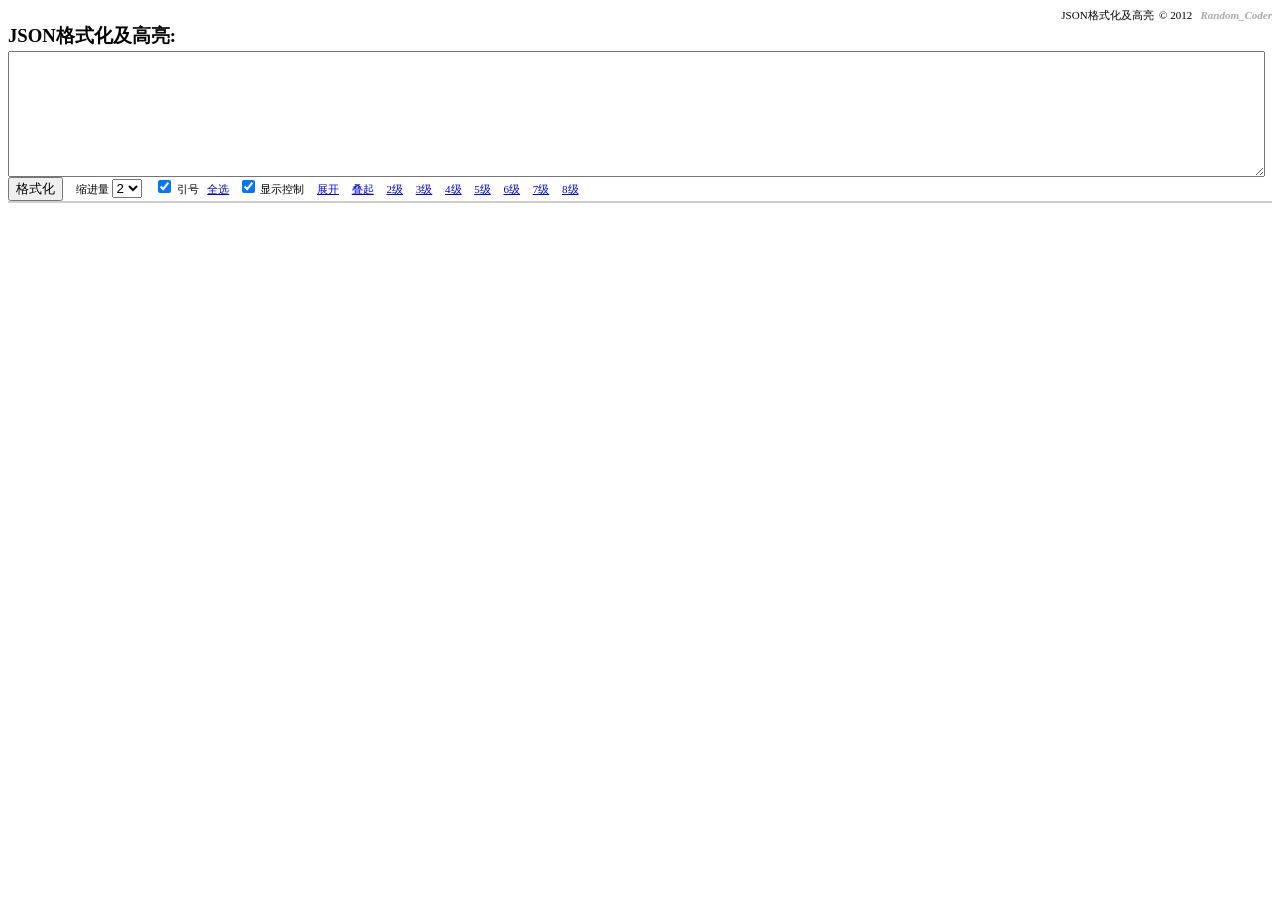
<file: src/main/resources/static/index.htm>
﻿<!DOCTYPE html PUBLIC "-//W3C//DTD XHTML 1.0 Transitional//EN" "http://www.w3.org/TR/xhtml1/DTD/xhtml1-transitional.dtd">
<html xmlns="http://www.w3.org/1999/xhtml">
<head>
<title>原生json格式化及高亮</title>
<meta name="description" content="json,格式化,高亮">
<meta name="keywords" content="json,格式化,高亮">
<script src="c.js" type="text/javascript"></script>
<link href="s.css" type="text/css" rel="stylesheet"></link>
</head>
<body>
<div class="HeadersRow">
  <div id="HeaderTitle"> JSON格式化及高亮 &nbsp;&copy;&nbsp;2012&nbsp; &nbsp;<span style='color:#aaa;font-weight:bold;font-style:italic'>Random_Coder</span> </div>
  <h3 id="HeaderSubTitle">JSON格式化及高亮:</h3>
  <textarea id="RawJson">
  </textarea>
</div>
<div id="ControlsRow">
  <input type="Button" value="格式化" onclick="Process()"/>
  <span id="TabSizeHolder">
    缩进量
    <select id="TabSize" onchange="TabSizeChanged()">
      <option value="1">1</option>
      <option value="2" selected="true">2</option>
      <option value="3">3</option>
      <option value="4">4</option>
      <option value="5">5</option>
      <option value="6">6</option>
    </select>
  </span>
  <label for="QuoteKeys">
    <input type="checkbox" id="QuoteKeys" onclick="QuoteKeysClicked()" checked="true" /> 
    引号
  </label>&nbsp; 
  <a href="javascript:void(0);" onclick="SelectAllClicked()">全选</a>
  &nbsp;
  <span id="CollapsibleViewHolder" >
      <label for="CollapsibleView">
        <input type="checkbox" id="CollapsibleView" onclick="CollapsibleViewClicked()" checked="true" /> 
        显示控制
      </label>
  </span>
  <span id="CollapsibleViewDetail">
    <a href="javascript:void(0);" onclick="ExpandAllClicked()">展开</a>
    <a href="javascript:void(0);" onclick="CollapseAllClicked()">叠起</a>
    <a href="javascript:void(0);" onclick="CollapseLevel(3)">2级</a>
    <a href="javascript:void(0);" onclick="CollapseLevel(4)">3级</a>
    <a href="javascript:void(0);" onclick="CollapseLevel(5)">4级</a>
    <a href="javascript:void(0);" onclick="CollapseLevel(6)">5级</a>
    <a href="javascript:void(0);" onclick="CollapseLevel(7)">6级</a>
    <a href="javascript:void(0);" onclick="CollapseLevel(8)">7级</a>
    <a href="javascript:void(0);" onclick="CollapseLevel(9)">8级</a>
  </span>
</div>
<div id="Canvas" class="Canvas"></div>
<script src="http://www.google-analytics.com/urchin.js" type="text/javascript"></script>
<script type="text/javascript" src="m.js"></script>
</body>
</html>
</file>
<file: src/main/resources/static/s.css>
@charset "utf-8";
/* CSS Document */
div.ControlsRow, div.HeadersRow {
	font-family: Georgia;
}
div.Canvas

{

  font-family: Lucida Console, Georgia;

  font-size: 13px;

	background-color:#ECECEC;

	color:#000000;

	border:solid 1px #CECECE;

}

.ObjectBrace

{

	color:#00AA00;

	font-weight:bold;

}

.ArrayBrace

{

	color:#0033FF;

	font-weight:bold;

}

.PropertyName

{

	color:#CC0000;

	font-weight:bold;

}

.String

{

	color:#007777;

}

.Number

{

	color:#AA00AA;

}

.Boolean

{

  color:#0000FF;

}

.Function

{

  color:#AA6633;

  text-decoration:initial;

}

.Null

{

  color:#0000FF;

}

.Comma

{

  color:#000000;

  font-weight:bold;

}

PRE.CodeContainer{

  margin-top:0px;

  margin-bottom:0px;

}

PRE.CodeContainer img{

  cursor:pointer;

  border:none;

  margin-bottom:-1px;

}
#CollapsibleViewDetail a{
  padding-left:10px;
}
#ControlsRow{
  white-space:nowrap;
  font: 11px Georgia;

}
#TabSizeHolder{
  padding-left:10px;
  padding-right:10px;
}
#HeaderTitle{
  text-align:right;
  font-size:11px;
}
#HeaderSubTitle{
  margin-bottom:2px;
  margin-top:0px
}
#RawJson{
  width:99%;
  height:120px;

}
A.OtherToolsLink { color:#555;text-decoration:none; }
A.OtherToolsLink:hover { text-decoration:underline; }
</file>
